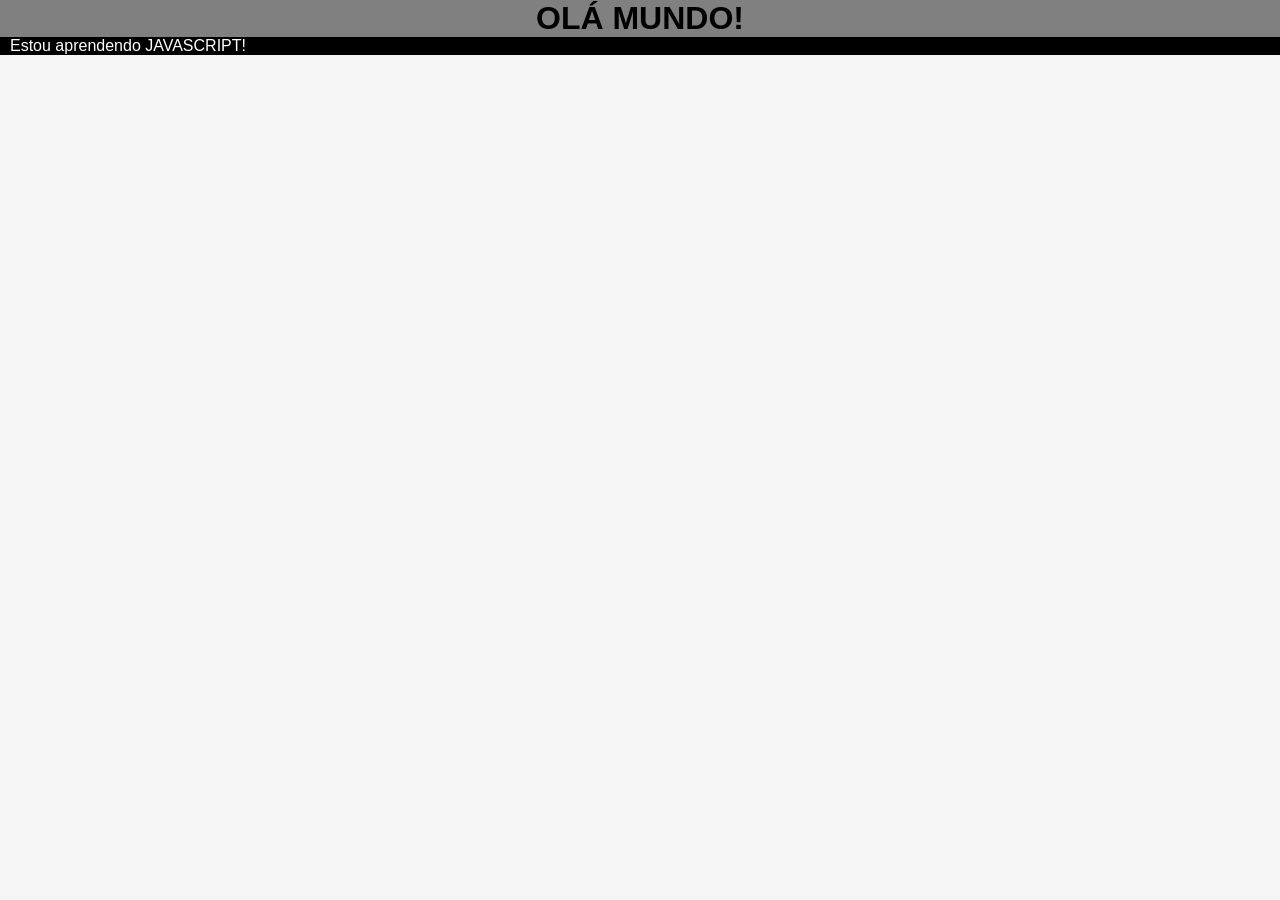
<file: Curso em Vídeo/index.html>
<!DOCTYPE html>
<html lang="pt-br">
<head>
    <meta charset="UTF-8">
    <meta name="viewport" content="width=device-width, initial-scale=1.0">
    <title>Aprendendo JAVASCRIPT</title>
    <style>
        * {
            margin: 0px;
            padding: 0px;
            box-sizing: border-box;
        }

        body {
            font-family: Verdana, Geneva, Tahoma, sans-serif;
            background-color: whitesmoke;
        }

        h1 {
            background-color: gray;
            text-align: center;
            color: black;
            text-transform: uppercase;
        }

        p {
            text-align: justify;
            text-indent: 10px;
            background-color: black;
            color: white;
            height: 100%;
        }
    </style>
</head>
<body>
    <h1>Olá MUNDO!</h1>
    <p>Estou aprendendo JAVASCRIPT!</p>
    <script>
        window.alert("ALERTA!")
        window.prompt("Qual seu nome? ")
        window.confirm("Tá correto? ")
    </script>
</body>
</html>
</file>
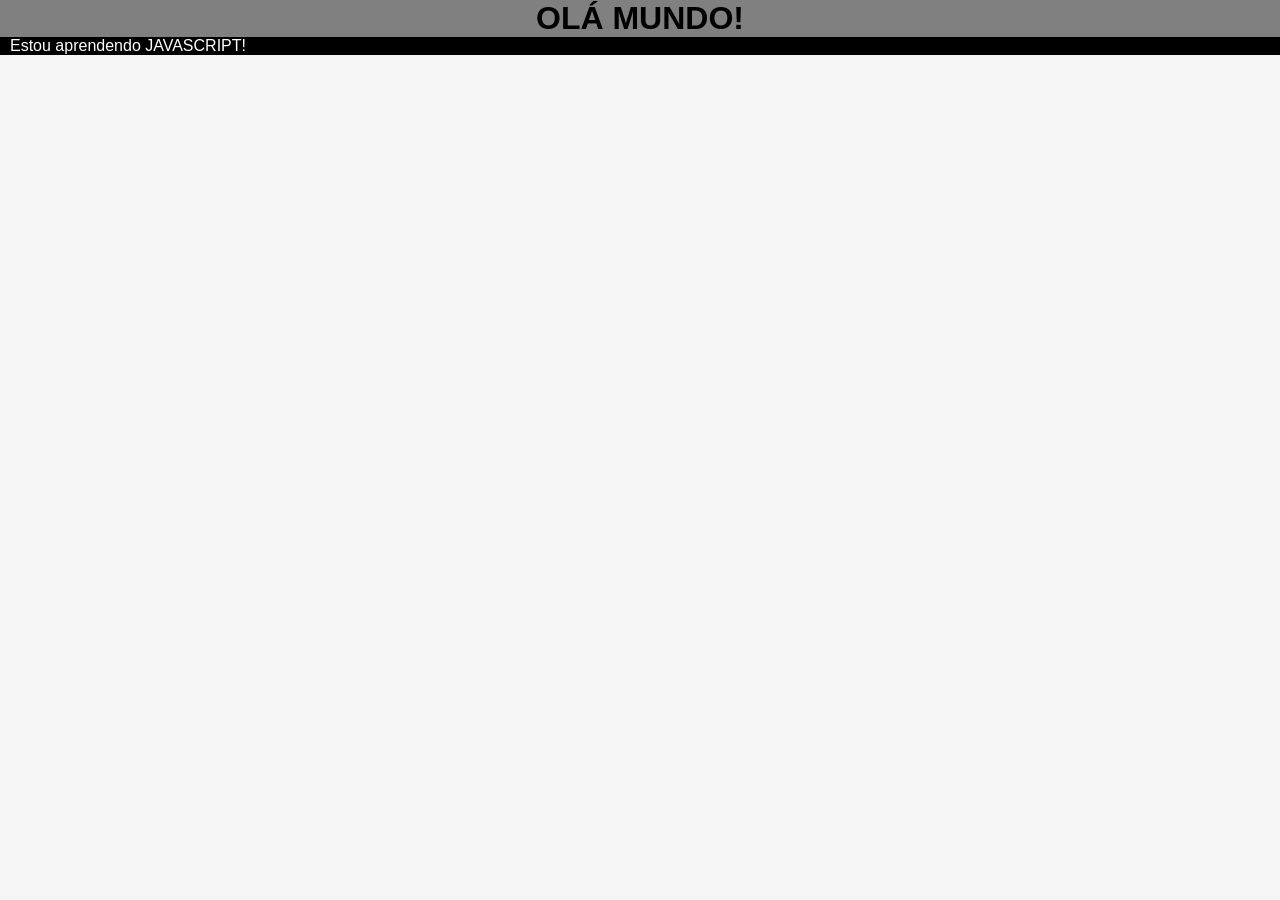
<file: Curso em Vídeo/B/conversoes.html>
<!DOCTYPE html>
<html lang="pt-br">
<head>
    <meta charset="UTF-8">
    <meta name="viewport" content="width=device-width, initial-scale=1.0">
    <title>Aprendendo JAVASCRIPT</title>
    <style>
        * {
            margin: 0px;
            padding: 0px;
            box-sizing: border-box;
        }

        body {
            font-family: Verdana, Geneva, Tahoma, sans-serif;
            background-color: whitesmoke;
        }

        h1 {
            background-color: gray;
            text-align: center;
            color: black;
            text-transform: uppercase;
        }

        p {
            text-align: justify;
            text-indent: 10px;
            background-color: black;
            color: white;
            height: 100%;
        }
    </style>
</head>
<body>
    <h1>Olá MUNDO!</h1>
    <p>Estou aprendendo JAVASCRIPT!</p>
    <script>
        window.alert("ALERTA!")
        var nome = window.prompt("Qual seu nome? "); // window.promp retorna um STRING
        window.alert("É um prazer te ver " + nome); // + nesse caso serve para concatenação.
        var number1 = window.prompt("Insira um número: ") // STRING
        var number2 = window.prompt("Insira um número2: ") // STRING
        var soma = number1 + number2 // Resulta em uma soma concatenada
        window.alert("A soma concatenada resultou em: " + soma)
        var soma_correta = Number.parseFloat(number1) + Number.parseFloat(number2)
        window.alert("A soma correta resultou em: " + soma_correta)
        // Number.parseFloat()
        // Number.paseInt()
        // Number()
        // n.toString()
        // String()
        window.alert(`Olá ${nome}, o resultado
        da sua conta foi: ${soma_correta}`)

        document.write(`${nome}, seu nome em maiúsculas é ${nome.toUpperCase()}<br>`)
        document.write(`${nome}, o seu valor em BRL é: ${soma_correta.toLocaleString("pt-BR", {style:"currency", currency: 'BRL'})}`)
    </script>
</body>
</html>
</file>
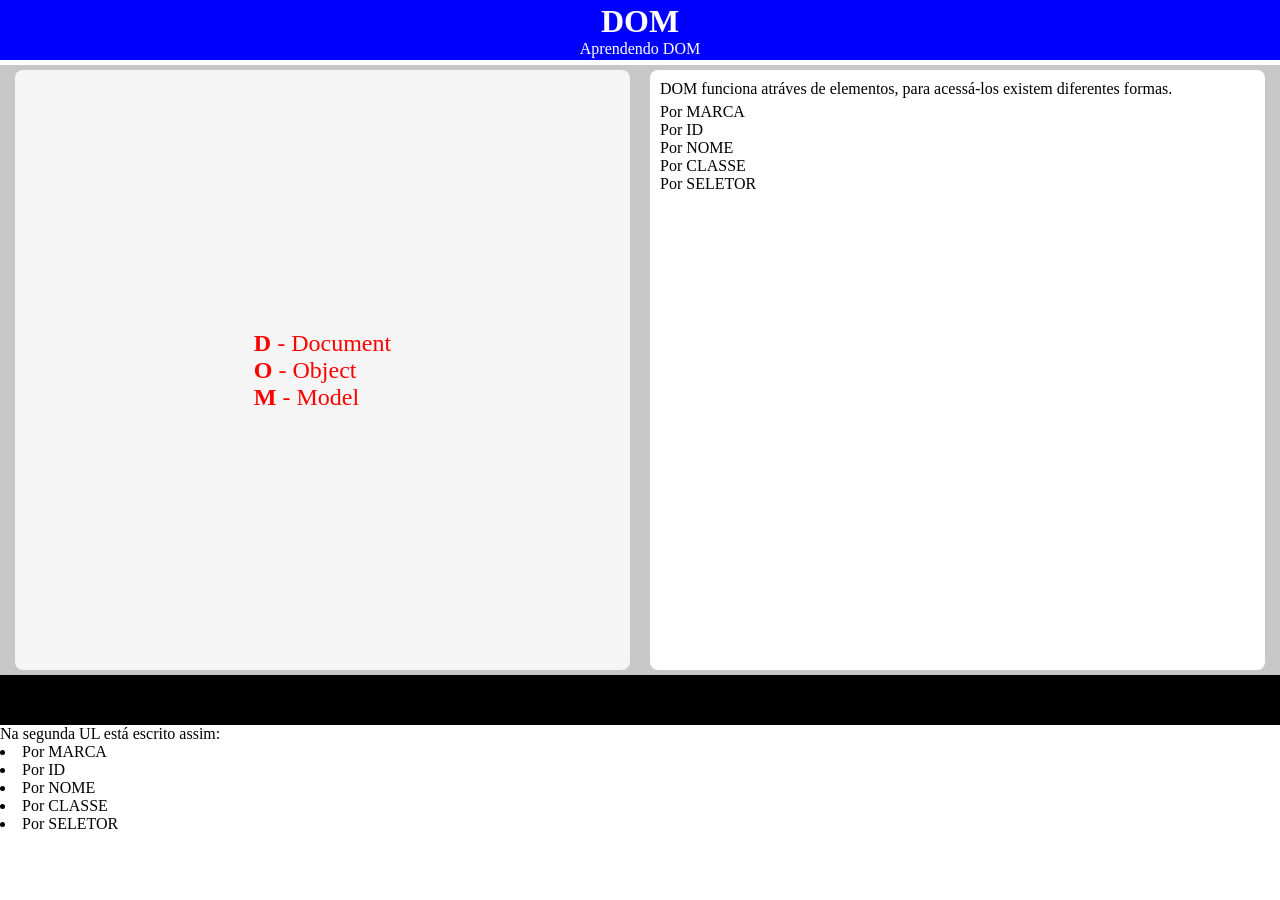
<file: Curso em Vídeo/C/dom.html>
<!DOCTYPE html>
<html lang="en">
<head>
    <meta charset="UTF-8">
    <meta name="viewport" content="width=device-width, initial-scale=1.0">
    <title>Document</title>
    <style>
        * {
            margin: 0px;
            padding: 0px;
            box-sizing: border-box;
        }
        header {
            display: flex;
            flex-direction: column;
            justify-content: center;
            align-items: center;
            background-color: black;
            color: white;
            height: 50px;
            margin-bottom: 5px;
            padding: 30px;
        }

        main {
            background-color: white;
        }

        #container-grid {
            display: grid;
            grid-template-columns: 10px 1fr 10px 1fr 10px;
            background-color: rgb(199, 199, 199);
        }

        #container-ul {
            grid-column: 2;
            display: flex;
            justify-content: center;
            align-items: center;
            background-color: gray;
            margin: 5px;
            padding: 10px;
            height: 600px;
            border-radius: 8px;
            transition: transform 0.2s ease;
        }

        #container-ul:hover {
            transform: scale(1.01);
        }

        #container-ul ul{
            font-size: 1.5em;
            list-style: none;
        }

        #container-p {
            grid-column: 4;
            display: flex;
            justify-content: flex-start;
            align-items: flex-start;
            flex-direction: column;
            background-color: gray;
            margin: 5px;
            padding: 10px;
            height: 600px;
            border-radius: 8px;
            transition: transform 0.2s ease;
        }

        #container-p:hover {
            transform: scale(1.01);
        }
        #container-p ul {
            padding-top: 5px;
            list-style: none;
        }

        footer {
            display: flex;
            justify-content: center;
            align-items: center;
            background-color: black;
            color: white;
            height: 50px;
        }
    </style>
</head>
<body>
    <header>
        <h1>DOM</h1>
        <p>Aprendendo DOM</p>
    </header>
    <main>
        <div id="container-grid">
            <div id="container-ul">
                <ul>
                    <li><strong>D</strong> - Document</li>
                    <li><strong>O</strong> - Object</li>
                    <li><strong>M</strong> - Model</li>
                </ul>
            </div>
            <div id="container-p">
                <p>DOM funciona atráves de elementos, para acessá-los existem diferentes formas.</p>
                    <ul>
                        <li>Por MARCA</li>
                        <li>Por ID</li>
                        <li>Por NOME</li>
                        <li>Por CLASSE</li>
                        <li>Por SELETOR</li>
                    </ul>
            </div>
        </div>
    </main>
    <footer>

    </footer>
    <script>
        var lista2 = window.document.getElementsByTagName("ul")[1]; //Pego a "Segunda UL"
        window.document.write("Na segunda UL está escrito assim: " + lista2.innerHTML);
        var div = window.document.getElementById("container-p");
        div.style.backgroundColor = "white"; //Pela variável seleciono a cor e altero
        window.document.getElementById("container-ul").style.color = "red";

        //Por querySelector:
        window.document.querySelector("header").style.backgroundColor = "blue";
        window.document.querySelector("div#container-ul").style.backgroundColor = "whitesmoke";
    </script>
</body>
</html>
</file>
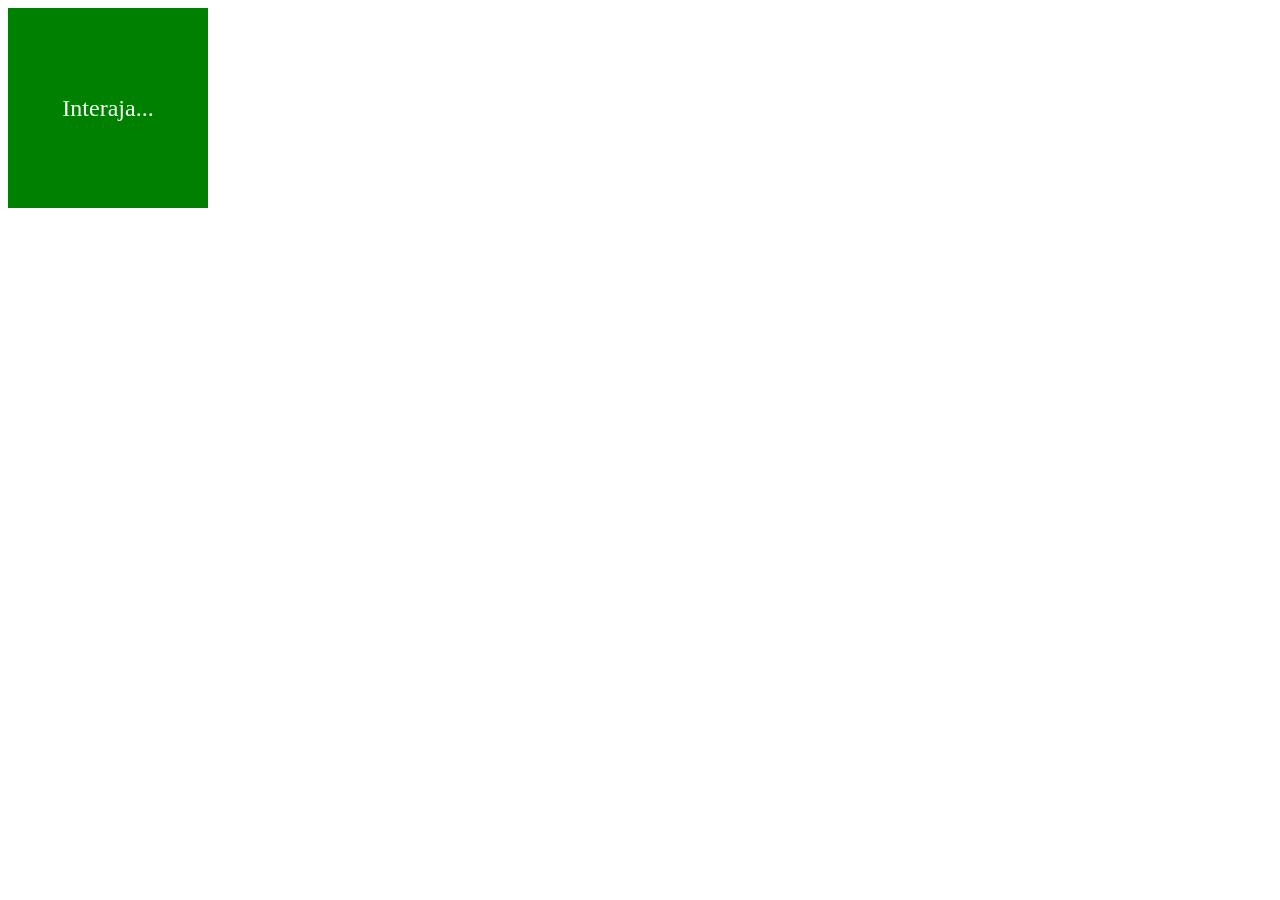
<file: Curso em Vídeo/C/eventos_dom.html>
<!DOCTYPE html>
<html lang="en">
<head>
    <meta charset="UTF-8">
    <meta name="viewport" content="width=device-width, initial-scale=1.0">
    <title>Eventos DOM</title>
    <style>
        body {
            font-size: 1.5em;
        }
        #area {
            background-color: green;
            color: white;
            width: 200px;
            height: 200px;
            line-height: 200px;
            text-align: center;
        }
    </style>
</head>
<body>
    <div id="area" onclick="clicou()" onmouseenter="entrar()" onmouseout="sair()"> <!--Coloco o nome do método, onclick vai chamar - Função()... -->
        Interaja...
    </div>


    <script>
        function clicou() {
            if (window.document.getElementById("area").style.backgroundColor == "green") {
                window.document.getElementById("area").style.backgroundColor = "red"
            }
            else {
                window.document.getElementById("area").style.backgroundColor = "green"
            }
        }
        function entrar() {
            window.document.getElementById("area").innerText = "Entrou!"
        }

        function sair() {
            window.document.getElementById("area").innerText = "Saiu!"
        }
    </script>
</body>
</html>
</file>
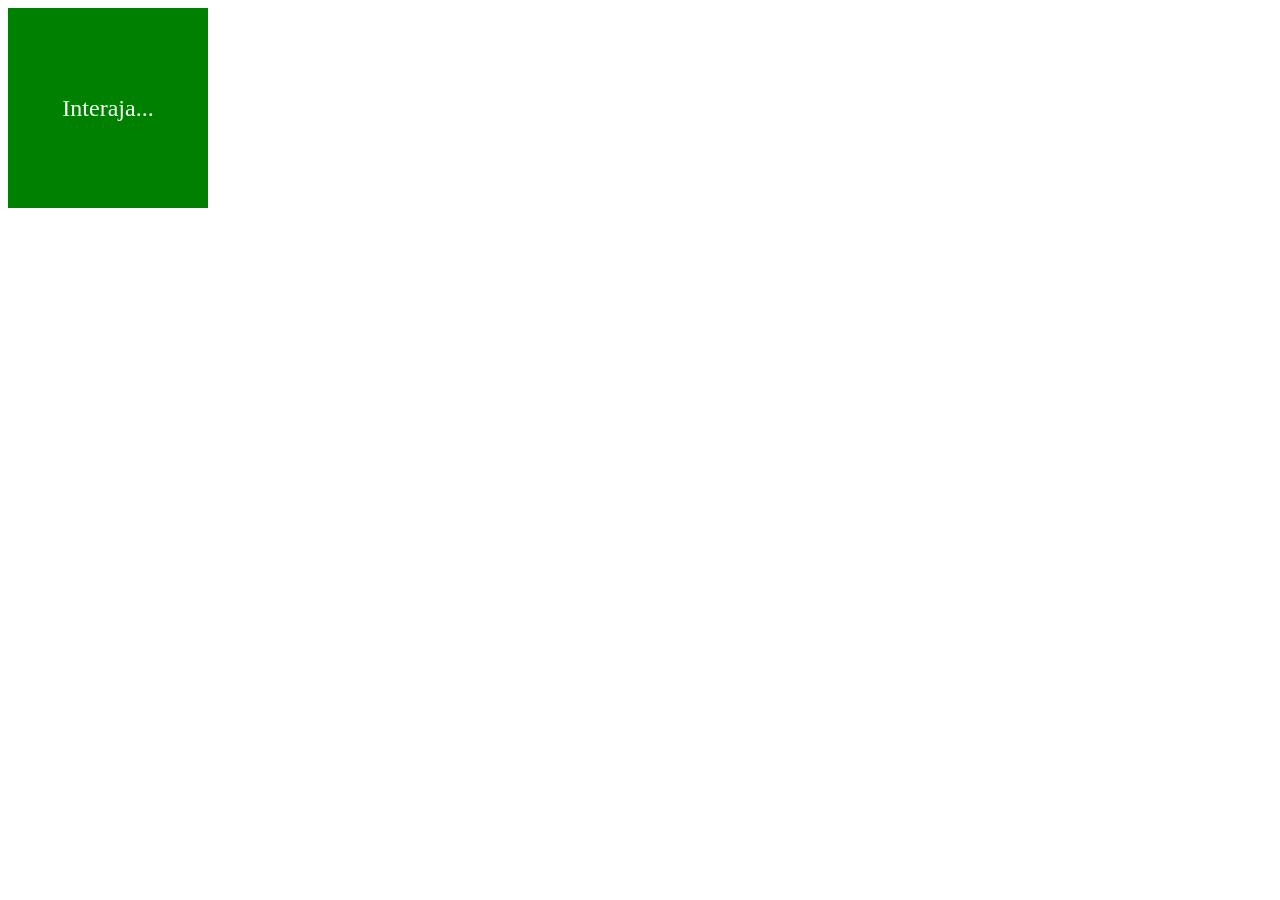
<file: Curso em Vídeo/C/eventos_dom_listener.html>
<!DOCTYPE html>
<html lang="en">
<head>
    <meta charset="UTF-8">
    <meta name="viewport" content="width=device-width, initial-scale=1.0">
    <title>Eventos DOM</title>
    <style>
        body {
            font-size: 1.5em;
        }
        #area {
            background-color: green;
            color: white;
            width: 200px;
            height: 200px;
            line-height: 200px;
            text-align: center;
        }
    </style>
</head>
<body>
    <div id="area"> <!--Coloco o nome do método, onclick vai chamar - Função()... -->
        Interaja...
    </div>


    <script>
        
        window.document.getElementById("area").addEventListener("click", clicou); // Sem VAR
        var div_area = window.document.getElementById("area"); // Com VAR
        div_area.addEventListener("mouseenter", entrar); // Com VAR
        div_area.addEventListener("mouseout", sair);
        function clicou() {
            if (window.document.getElementById("area").style.backgroundColor == "green") {
                window.document.getElementById("area").style.backgroundColor = "red";
            }
            else {
                window.document.getElementById("area").style.backgroundColor = "green";
            }
        }
        function entrar() {
            window.document.getElementById("area").innerText = "Entrou!";
        }

        function sair() {
            window.document.getElementById("area").innerText = "Saiu!";
        }
    </script>
</body>
</html>
</file>
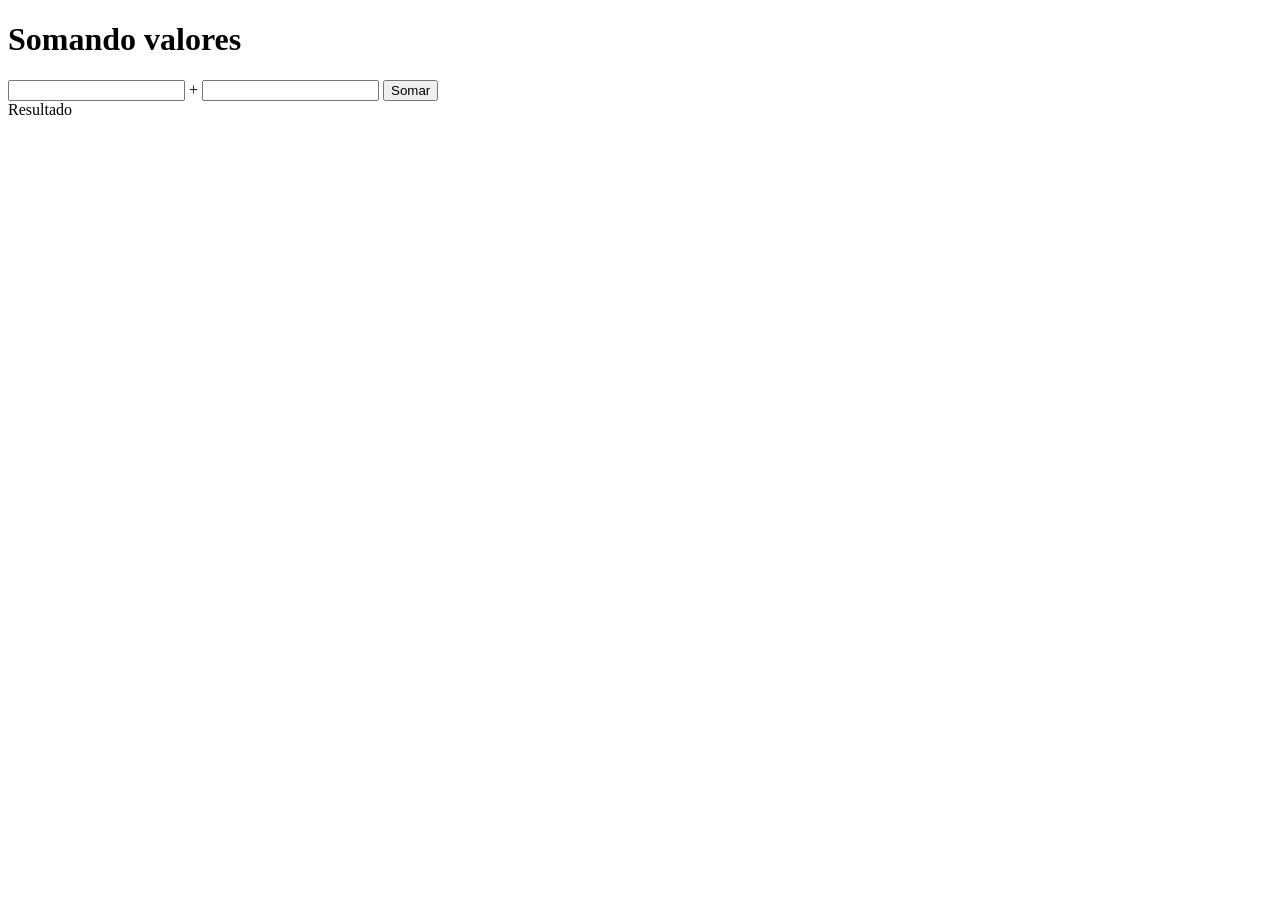
<file: Curso em Vídeo/C/inputs.html>
<!DOCTYPE html>
<html lang="en">
<head>
    <meta charset="UTF-8">
    <meta name="viewport" content="width=device-width, initial-scale=1.0">
    <title>Praticando DOM</title>
</head>
<body>
    <h1>Somando valores</h1>
    <input type="number" name="n1" id="id_n1"> +
    <input type="number" name="n2" id="id_n2">
    <input type="button" value="Somar" onclick="somar()">
    <div id="resultado">
        Resultado
    </div>
    <script>

        var n1 = window.document.getElementById("id_n1");
        var n2 = window.document.getElementById("id_n2");
        var resultado = window.document.querySelector("div#resultado");

        function somar() {
            var soma = Number(n1.value) + Number(n2.value);
            resultado.innerHTML = `A soma entre ${n1.value} e ${n2.value} é igual a: ${soma}`;
            }
    </script>
</body>
</html>
</file>
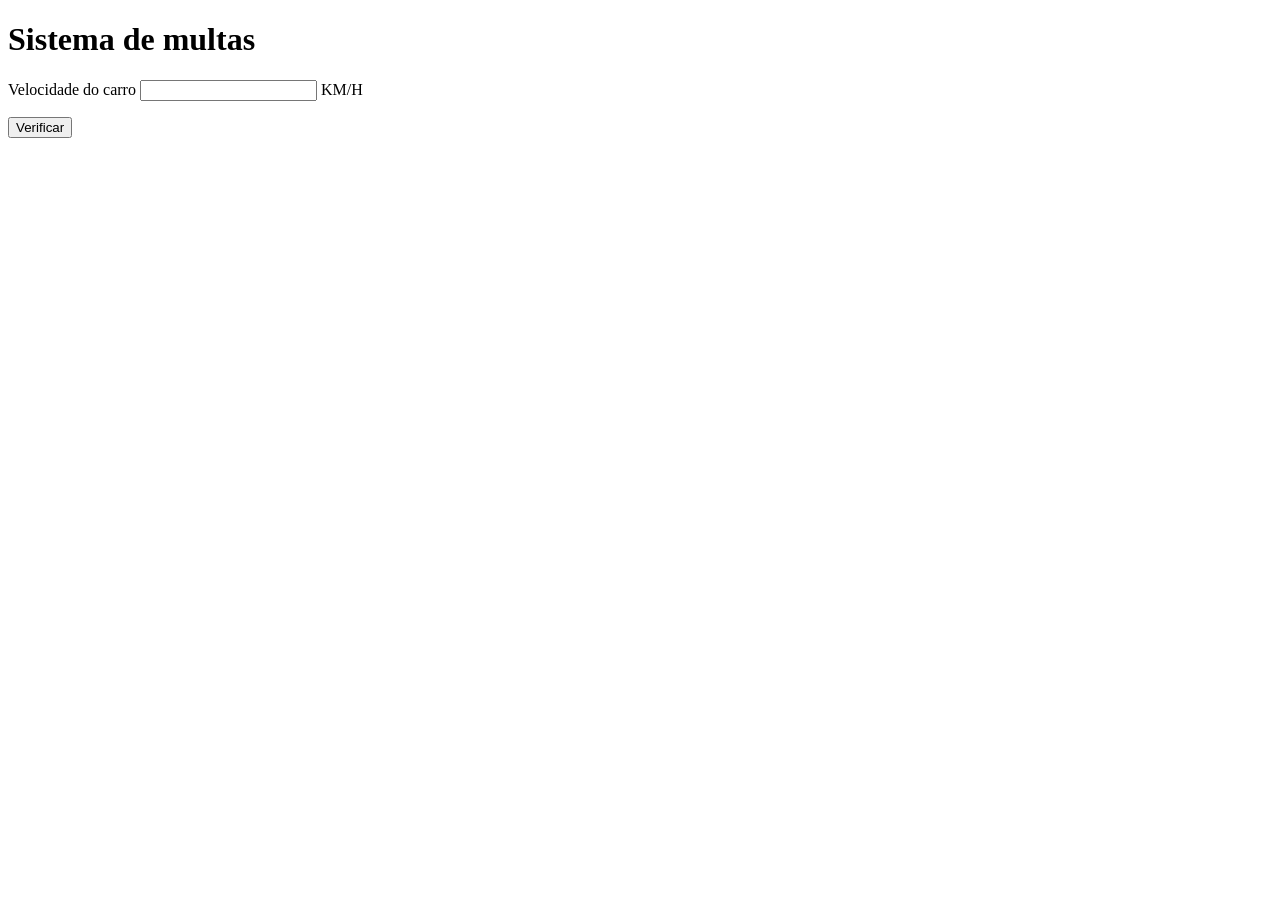
<file: Curso em Vídeo/D/condicoes.html>
<!DOCTYPE html>
<html lang="en">
<head>
    <meta charset="UTF-8">
    <meta name="viewport" content="width=device-width, initial-scale=1.0">
    <title>DETRAN</title>
</head>
<body>
    <h1>Sistema de multas</h1>
    <p>Velocidade do carro <input type="number" name="vel" id="idvel"> KM/H</p>
    <input type="button" value="Verificar" onclick="calcular()">
    <div id="resposta">

    </div>
    
    <script>
        function calcular() {
            var velocidade = document.getElementById("idvel");
            var velocidade = Number(velocidade.value);
            var local_resposta = document.getElementById("resposta");

            local_resposta.innerHTML = `<p>Sua velocidade atual é de: <strong>${velocidade}</strong></p>`
            if (velocidade > 60) {
                local_resposta.innerHTML += `<p> MULTADO! </p>`;
            }
            else {
                local_resposta.innerHTML += `<p> SEM MULTAS. </p>`;
            }
            
        }
    </script>
</body>
</html>
</file>
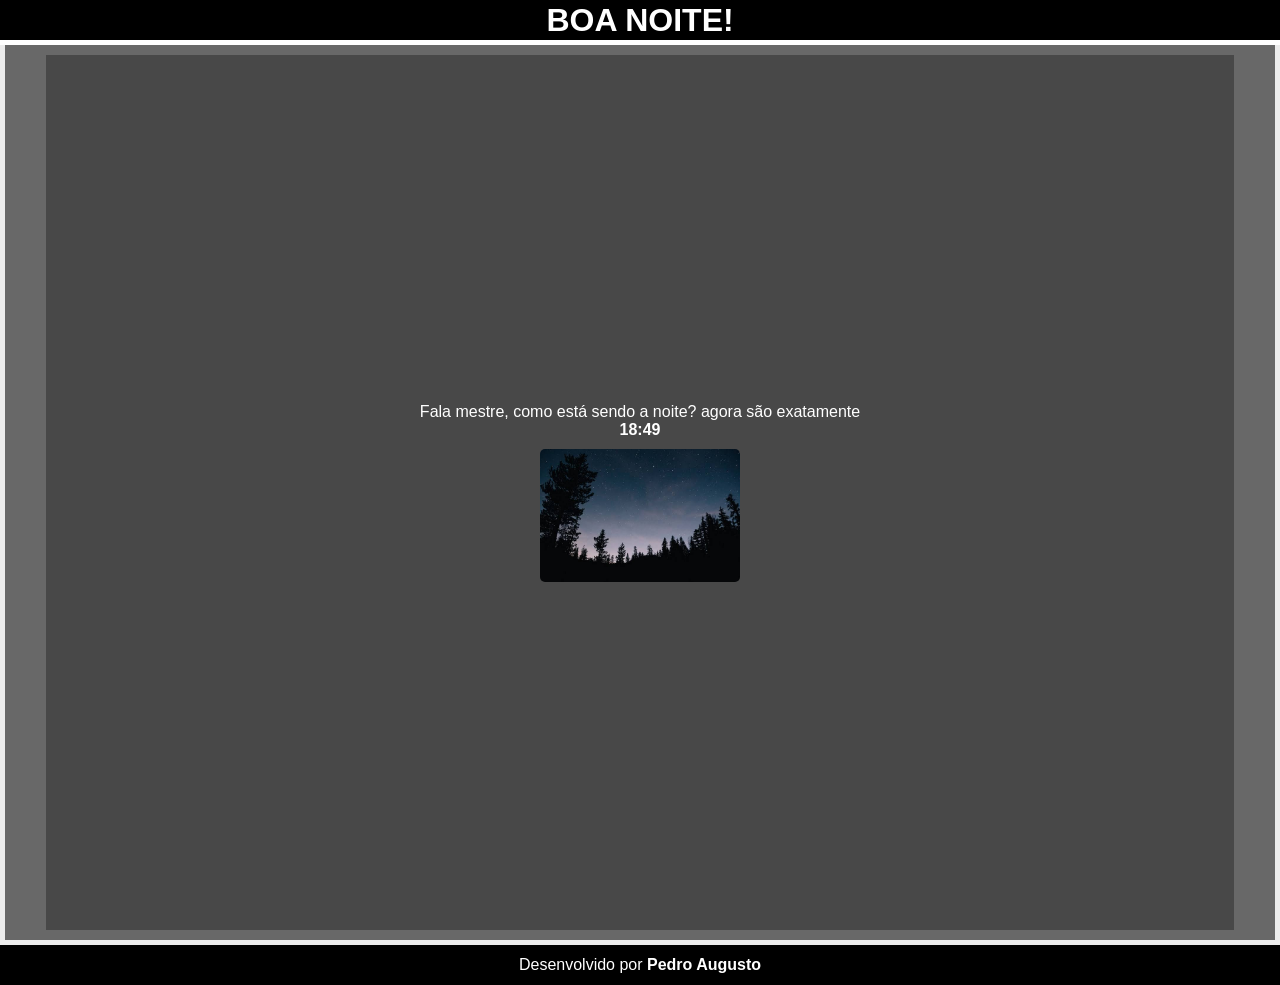
<file: Curso em Vídeo/D/exercicio1.html>
<!DOCTYPE html>
<html lang=pt-br">
<head>
    <meta charset="UTF-8">
    <meta name="viewport" content="width=device-width, initial-scale=1.0">
    <title>Relógio</title>
    <style>
        * {
            margin: 0px;
            padding: 0px;
            box-sizing: border-box;
        }
        /*Variáveis*/
        :root {
            --fundo-header: #000000;
            --fundo-footer: #000000;
            --fundo-main: #ececec;
            --fundo-section: #686868;
            --titulo: #ffffff;
            --texto: #ffffff;
            --cartao: #3f3f3fc5;
        }

        body {
            min-height: 100vh;
            font-family: Verdana, Geneva, Tahoma, sans-serif;
        }

        header {
            display: flex;
            justify-content: center;
            align-items: center;
            height: 40px;
            background-color: var(--fundo-header);
            color: var(--texto);
            padding: 20px;
            margin-bottom: 5px;
        }

        main {
            display: grid;
            height: 100vh;
            grid-template-columns: 5px 1fr 5px;
            grid-template-rows: 1fr;
            background-color: var(--fundo-main);
        }

        section#container {
            grid-column: 2;
            display: flex;
            justify-content: center;
            align-items: center;
            flex-direction: column;
            background-color: var(--fundo-section);
            padding: 10px;
            margin-bottom: 5px;
        }

        #conteudo {
            display: flex;
            justify-content: center;
            align-items: center;
            flex-direction: column;
            flex-wrap: wrap;
            width: 95%;
            background-color: var(--cartao);
            height: 100%;
        }

        #parag-msg {
            color: var(--texto);
            text-align: center;
        }

        #section-img {
            border-radius: 5px;
            width: 200px;
            margin-top: 10px;
        }

        footer {
            display: flex;
            justify-content: center;
            align-items: center;
            height: 40px;
            color: var(--texto);
            background-color: var(--fundo-header);
        }


    </style>
</head>
<body>
    <header>
        <h1 id="header-msg">Bom dia!</h1>
    </header>
    <main>
        <section id="container">
            <div id="conteudo">
                <p id="parag-msg">Olá, agora são...</p>
                <img src="#" alt="Imagem de acordo com a hora" id="section-img">
            </div>
        </section>
    </main>
    <footer>
        <p>Desenvolvido por <strong>Pedro Augusto</strong></p>
    </footer>

    <script>

        //Aqui começa a prática, fiz sem ver o tutorial, apenas com que entendi

        var header_msg = document.getElementById("header-msg"); 
        var parag_msg = document.getElementById("parag-msg");
        var section_img = document.getElementById("section-img");
        var hora = new Date();
        var hora_atual = hora.getHours()
        var minuto_atual = hora.getMinutes()

        //Horas
        if (hora_atual < 12) {
            header_msg.innerHTML = "BOM DIA!";
            parag_msg.innerHTML = `Olá chefe, preparado para a manhã? agora são exatamente <strong>${hora_atual}</strong>`;
            document.getElementById("section-img").src = "img-manha.jpg"
        }
        else if (hora_atual < 18) {
            header_msg.innerHTML = "BOA TARDE!";
            parag_msg.innerHTML = `Que bom que chegou! Como está indo sua tarde? agora são exatamente <strong>${hora_atual}</strong>`;
            document.getElementById("section-img").src = "img-tarde.jpg"
        }

        //Desenvolvi completo com a img apenas para noite
        else {
            header_msg.innerHTML = "BOA NOITE!";
            parag_msg.innerHTML = `Fala mestre, como está sendo a noite? agora são exatamente <br> <strong>${hora_atual}:${minuto_atual}</strong>`;
            document.getElementById("section-img").src = "img-noite.jpg"
        }

    </script>
</body>
</html>
</file>
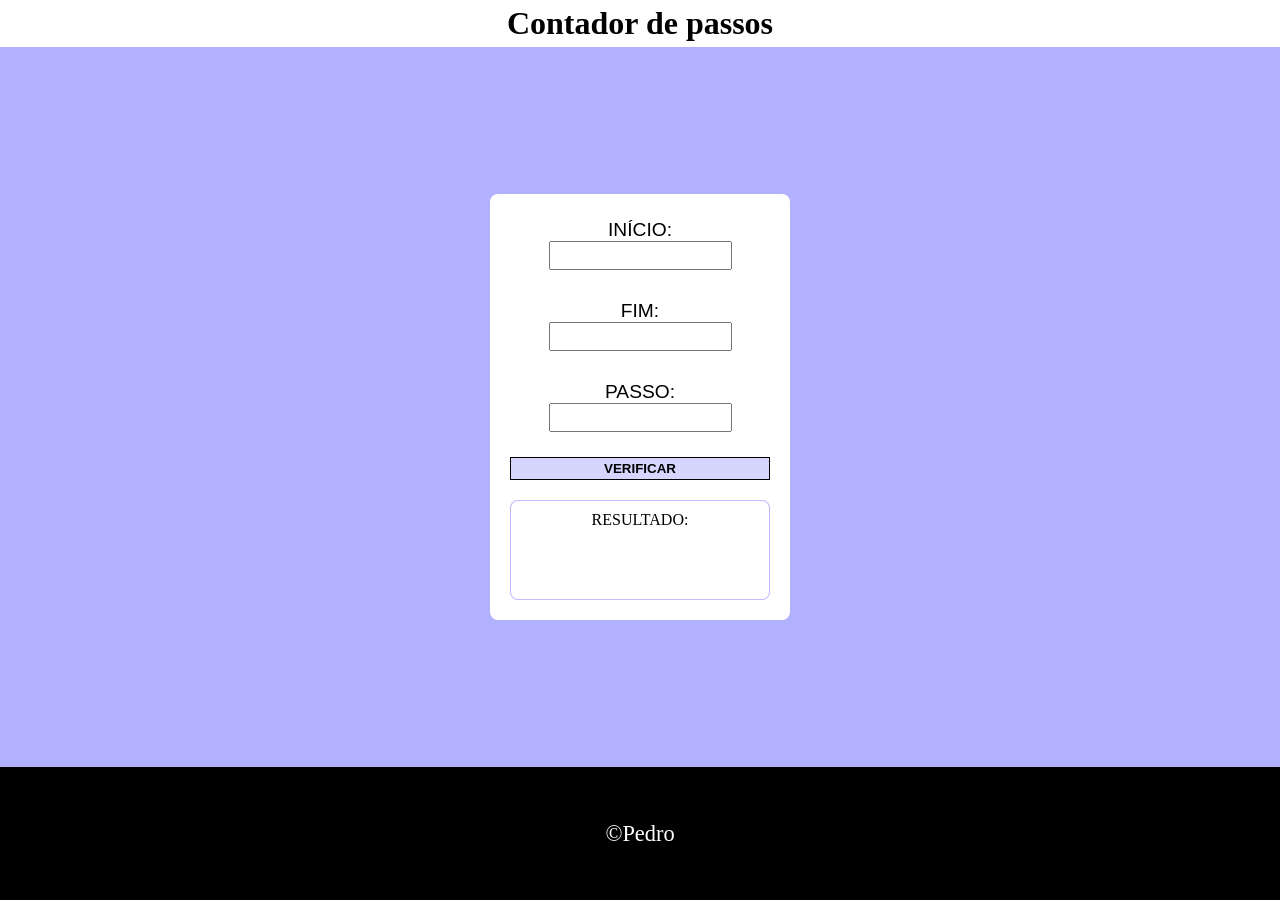
<file: Curso em Vídeo/E/exercicio1.html>
<!DOCTYPE html>
<html lang="pt-br">
<head>
    <meta charset="UTF-8">
    <meta name="viewport" content="width=device-width, initial-scale=1.0">
    <title>Contador de passos</title>
    <style>
        * {
            padding: 0px;
            margin: 0px;
            box-sizing: border-box;
        }

        body {
            background-color: rgba(55, 55, 252, 0.39);
        }

        h1 {
            text-align: center;
            padding: 5px;
            background-color: white;

        }

        main {
            display: flex;
            justify-content: center;
            align-items: center;
            height: 80vh;
        }
        
        section {
            display: flex;
            justify-content: center;
            flex-direction: column;
            gap: 20px;
            padding: 20px;
            background-color: white;
            width: 300px;
            border-radius: 8px;
        }

        div {
            display: flex;
            justify-content: center;
            align-items: center;
            flex-direction: column;
            padding: 5px;
        }
        
        div label {
            font-size: 1.2em;
            text-transform: uppercase;
            font-family: Verdana, Geneva, Tahoma, sans-serif;
        }

        div input[type="number"] {
            padding: 5px;
        }

        input[type="button"] {
            padding: 3px;
            background-color: rgba(76, 76, 250, 0.233);
            transition: transform 0.3s ease;
            border: 1px solid black;
            text-transform: uppercase;
            font-weight: bold;
        }

        input[type="button"]:hover {
            transform: scale(1.1);
            background-color: rgba(76, 76, 250, 0.377);
        }

        div#res {
            display: flex;
            justify-content: flex-start;
            align-items: center;
            background-color: white;
            padding: 10px;
            border: 1px solid rgba(76, 76, 250, 0.377);;
            border-radius: 8px;

            height: 100px; /*Pedi ajuda da IA nesse treco para configurar essa barra de rolagem, ficou TOP*/
            overflow-y: auto;
            overflow-x: hidden;
        }

        footer {
            display: flex;
            justify-content: center;
            align-items: center;
            background-color: black;
            color: white;
            height: calc(100vh - 80vh - 47px);
            font-size: 1.4em;
        }
    </style>
</head>
<body>
    <h1>
        Contador de passos
    </h1>
    <main>
        <section>

            <div id="inicio">
                <label for="inicio">Início:</label>
                <input type="number" name="inicio" id="idinicio">
            </div>
            <div id="fim">
                <label for="fim">Fim:</label>
                <input type="number" name="fim" id="idfim">
            </div>
            <div>
                <label for="passo">Passo:</label>
                <input type="number" name="passo" id="idpasso">
            </div>

            <input type="button" value="Verificar" onclick="verificar()">
            <div id="res"> RESULTADO:</div>
        </section>
    </main>

    <footer>&copy;Pedro</footer>

    <script>
        function verificar() {
            //Começando a perceber a diferença de VAR, LET e CONST
            //Já tinha a base de escopo devido ao python, agora só analisar um pouco mais.

            const input_inicio = Number(document.getElementById("idinicio").value); //Transformo em Number
            const input_fim = Number(document.getElementById("idfim").value); //Transformo em Number
            const input_passo = Number(document.getElementById("idpasso").value); //Transformo em Number
            const div_resultado = document.getElementById("res");
            
            if (input_passo <= 0) {
                div_resultado.innerHTML = "Valor inválido" 
                return
            }
            
            if (input_inicio < input_fim) { // Exemplo: inicio = 0, fim = 10, usa esse caso
                div_resultado.innerHTML = "" //Remove o texto anterior
                for (let contador = input_inicio; contador <= input_fim; contador += input_passo) {  // (inicio; fim; passo)

                div_resultado.innerHTML += `&rarr; ${contador}  `
                }
            }

            else { //Exemplo: inicio = 10, fim = 0, usa esse caso
                div_resultado.innerHTML = "" //Remove o texto anterior
                for (let contador = input_inicio; contador >= input_fim; contador -= input_passo) {  // (inicio; fim; passo)

                div_resultado.innerHTML += `&rarr; ${contador}  `
                }                
            }
        }

    </script>
</body>
</html>
</file>
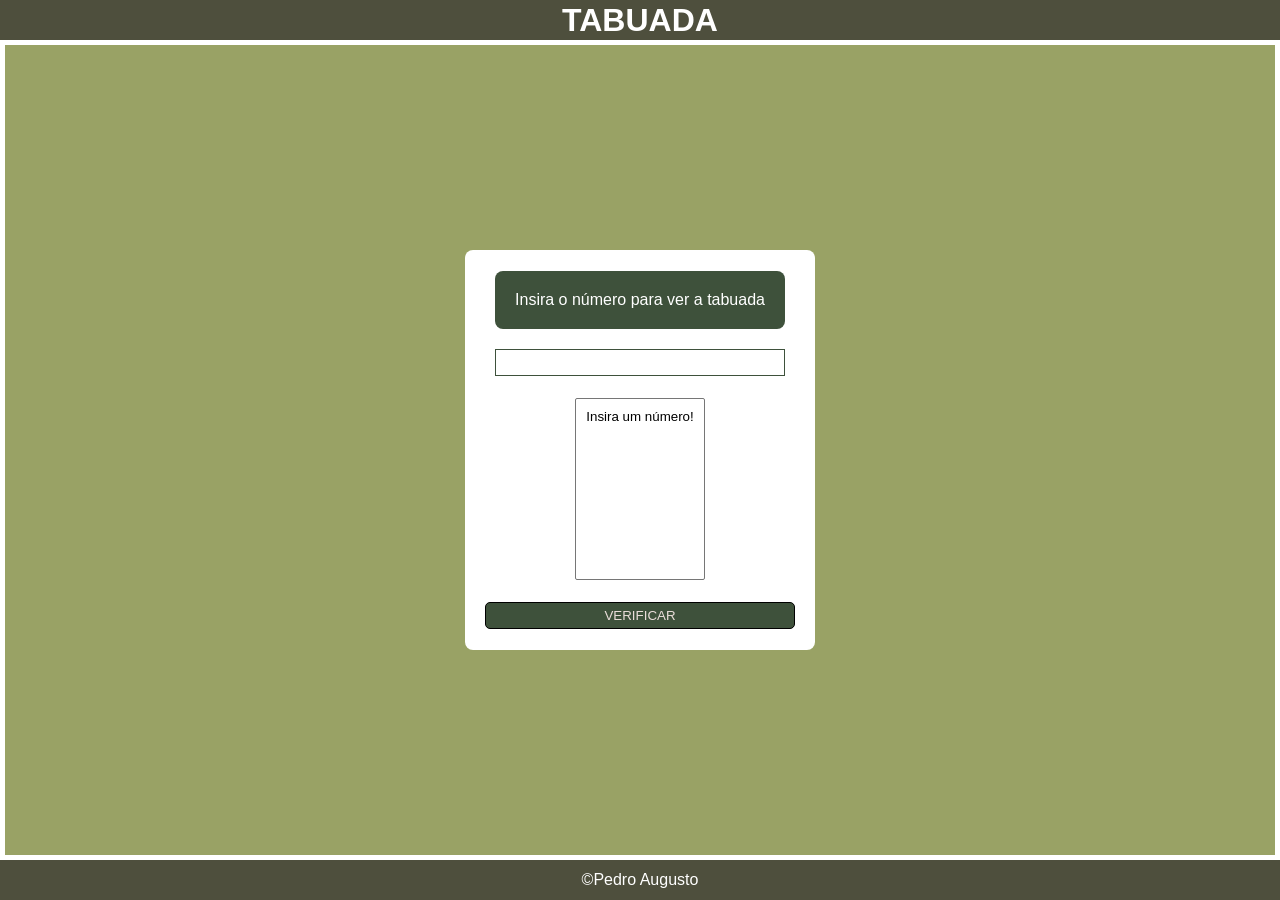
<file: Curso em Vídeo/E/exercicio2.html>
<!DOCTYPE html>
<html lang="pt-br">
<head>
    <meta charset="UTF-8">
    <meta name="viewport" content="width=device-width, initial-scale=1.0">
    <title>Tabuada</title>
    <style>

        :root {
            --fundo-cabecalho: #4E4F3D;
            --fundo-principal: #99A265;
            --verde-escuro: #3E513B;
            --branco: #EADEDA;

        }
        * {
            padding: 0px;
            margin: 0px;
            box-sizing: border-box;
        }

        body {
            display: flex; /*Novo método para fazer o main ocupar a altura toda*/
            flex-direction: column;
            min-height: 100vh;
            font-family: Verdana, Geneva, Tahoma, sans-serif;
        }

        header,footer {
            display: flex;
            justify-content: center;
            align-items: center;
            height: 40px;
            background-color: var(--fundo-cabecalho);
        }

        h1 {
            color: white;
            text-transform: uppercase;
        }

        main {
            display: grid;
            flex: 1; /*Com o body flex, usar flex:1 aqui faz o main crescer e ocupar tudo entre footer e header*/
            grid-template-columns: 5px 1fr 5px;
            background-color: white;
        }

        section {
            grid-column: 2; /*Filho do main*/
            display: flex;
            justify-content: center;
            align-items: center;
            flex-direction: column;
            margin: 5px 0px;
            background-color: var(--fundo-principal);
        }
        
        .cartao {
            display: flex;
            justify-content: space-evenly;
            align-items: center;
            flex-direction: column;
            width: 100%;
            max-width: 350px;
            height: 100%;
            max-height: 400px;
            padding: 20px;
            border-radius: 8px;
            background-color: white;
        }

        #container-num {
            display: flex;
            justify-content: center;
            align-items: center;
            flex-direction: column;
        }

        #container-num label {
            background-color: var(--verde-escuro);
            padding: 20px;
            color: white;
            text-align: center;
            border-radius: 8px;
        }

        #container-num input[type="number"] {
            padding: 5px;
            margin: 20px 0px;
            width: 100%;
            border: 1px solid var(--verde-escuro);
        }
        
        .cartao input[type="button"] {
            padding: 5px;
            width: 100%;
            margin-top: 20px;
            background-color: var(--verde-escuro);
            color: var(--branco);
            text-transform: uppercase;
            border: 1px solid black;
            border-radius: 5px;
            transition: transform 0.3s ease, font-size 0.4s ease, border-left 0.3s ease;
        }

        .cartao input[type="button"]:hover {
            transform: scale(1.1);
            font-size: 1em;
        }

        select {
            padding: 10px;
        }

        select option {
            font-family: Verdana, Geneva, Tahoma, sans-serif;
            font-size: 1.0em;
        }

        footer {
            color: white;
        }

    </style>
</head>
<body>
    <header>
        <h1>Tabuada</h1>
    </header>

    <main>
        <section>
            <div class="cartao">
                <div id="container-num">
                    <label for="idnum_tabuada">Insira o número para ver a tabuada</label>
                    <input type="number" name="num_tabuada" id="idnum_tabuada">
                </div>
                <div id="container-select">
                    <select name="select" id="idselect" size="10">
                        <option>Insira um número!</option>
                    </select>
                </div>
                <input type="button" value="Verificar" onclick="VerTabuada()">
            </div>
        </section>
    </main>

    <footer>
        <p>&copy;Pedro Augusto</p>
    </footer>

    <script>


        function VerTabuada() {
            const num_fornecido = Number(document.getElementById("idnum_tabuada").value);
            const caixa_select = document.getElementById("idselect");
            
            if (num_fornecido < 0) {
                caixa_select.innerHTML = ''
                let item = document.createElement('option');
                item.text = "Porfavor insira um número válido";
                caixa_select.appendChild(item)
            }

            else {
                let contador = 1;
                caixa_select.innerHTML = '' // Limpa a caixa do select

                while (contador <= 10) {
                    let item = document.createElement('option'); //Select do HTML trabalho com Option, criou uma.
                    item.text = `${contador} x ${num_fornecido} = ${num_fornecido * contador}`; // Multiplico
                    caixa_select.appendChild(item); //Adiciono o filho item
                    contador += 1;
                }
            }
            
        }
    </script>
</body>
</html>
</file>
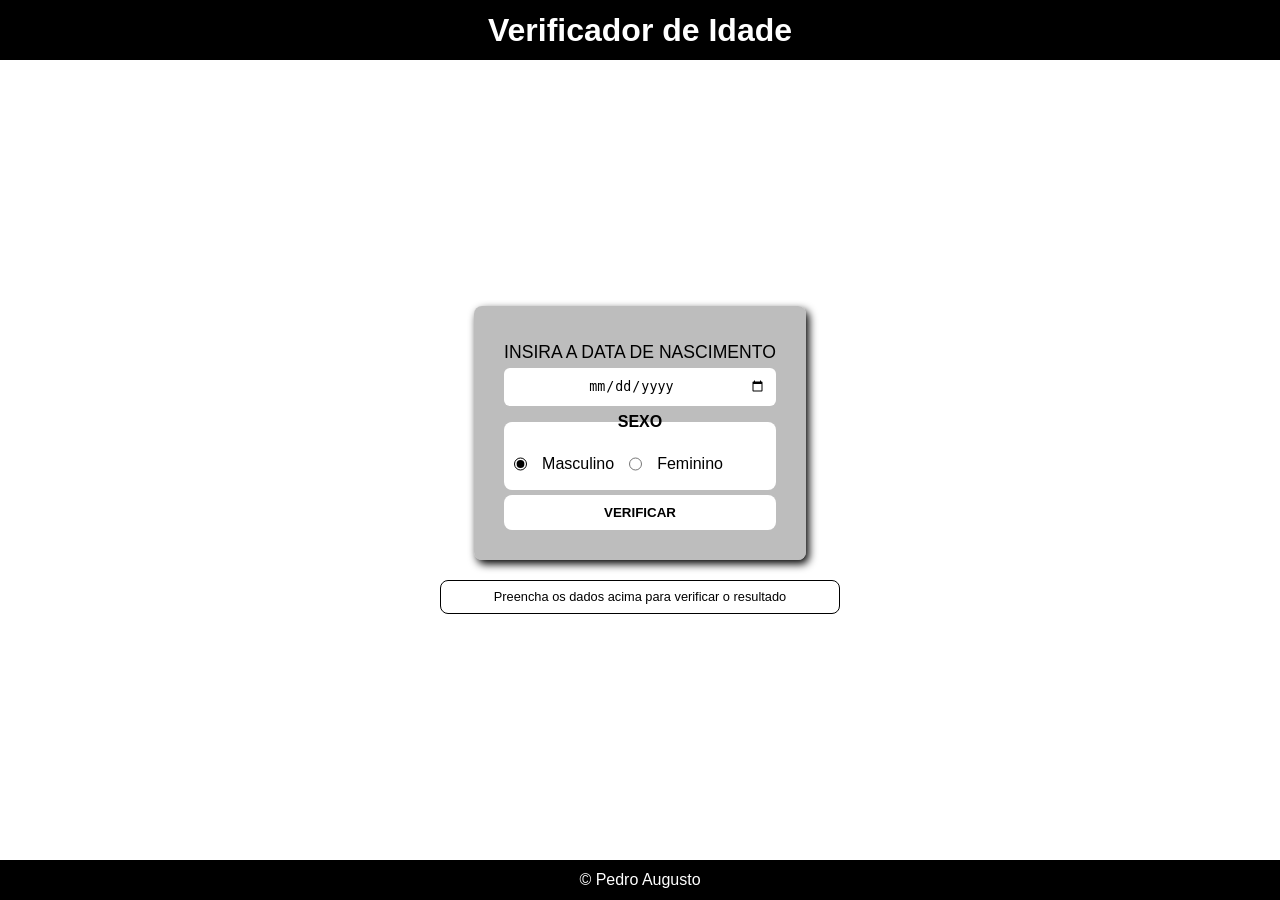
<file: Curso em Vídeo/D/exercicio2/exercicio2.html>
<!DOCTYPE html>
<html lang="pt-br">
<head>
    <meta charset="UTF-8">
    <meta name="viewport" content="width=device-width, initial-scale=1.0">
    <title>Verificador de Idade</title>
    <link rel="stylesheet" href="style.css">
</head>
<body>
    <div id="pagina">
        <header>
            <h1>Verificador de Idade</h1>
        </header>

        <main>
            <section>
                    <form action="#">

                        <div id="div-input">
                            <label for="iddate"> Insira a Data de Nascimento</label>
                            <input type="date" name="fdate" id="iddate">
                        </div>

                        <fieldset>
                            <legend>Sexo</legend>
                            <input type="radio" name="sex-input" id="idmasc" checked>
                            <label for="idradio">Masculino</label>
                            <input type="radio" name="sex-input" id="idfem">
                            <label for="idfem">Feminino</label>
                        </fieldset>
                        <input type="button" value="Verificar" onclick="verificar_idade()">
                    </form>
                <div id="res">
                    <p>Preencha os dados acima para verificar o resultado</p> <!--Aqui é exibido a resposta -->
                </div>
            </section>
        </main>
        <footer>
            <p>&copy; Pedro Augusto</p>
        </footer>
        <script src="script.js"></script>
    </div>

</body>
</html>
</file>
<file: Curso em Vídeo/D/exercicio2/style.css>
@charset "UTF-8";

* {
    margin: 0px;
    padding: 0px;
    box-sizing: border-box;
}

body {
    font-family: Verdana, Geneva, Tahoma, sans-serif;
    line-height: 2.0em;

}

#pagina {
    min-height: 100vh;
    display: flex;
    flex-direction: column;
}

header, footer{
    background-color: black;
    height: 60px;
    width: 100%;
    display: flex;
    justify-content: center;
    align-items: center;
    text-align: center;
    color: white;
}

header h1 {
    padding: 10px;
}

main {
    display: grid;
    grid-template-columns: 5px 1fr 5px;
    flex: 1;
}

section {
    grid-column: 2;
    display: flex;
    justify-content: center;
    align-items: center;
    flex-direction: column;
}

form {
    background-color: rgba(161, 161, 161, 0.699);
    padding: 30px;
    border-radius: 8px;
    box-shadow: 3px 4px 8px 0px;
}

#div-input {
    display: flex;
    flex-direction: column;
    justify-content: flex-start;
    align-items: center;
}

#div-input label {
    text-transform: uppercase;
    font-size: 1.1em;
    flex-wrap: wrap;
}

input[type="date"] {
    padding: 10px;
    text-align: center;
    width: 100%;
    background-color: white;
    border-radius: 6px;
    border: none;
}

fieldset {
    display: flex;
    gap: 15px;
    padding: 10px;
    background-color: white;
    border: none;
    border-radius: 8px;
}

fieldset input[type="radio"] {
    cursor: pointer;
    color: black;
}

fieldset input[type="radio"]:checked {
    accent-color: black; /*Altera a cor do botão*/
}

fieldset input[type="radio"]:hover {
    transform: scale(1.1);
}

legend {
    padding: 0 6px;
    font-weight: bold;
    text-align: center;
    text-transform: uppercase;
    font-family: Verdana, Geneva, Tahoma, sans-serif;
}

form input[type="button"] {
    display: block;
    padding: 10px;
    width: 100%;
    margin-top: 5px;
    border-radius: 8px;
    text-transform: uppercase;
    text-align: center;
    font-weight: bold;
    background-color: white;
    border: none;
    transition: transform 0.3s ease;
}

form input[type="button"]:hover {
    transform: scale(1.1);
    background-color: rgb(226, 226, 226);
}

#res {
    display: block;
    width: 400px;
    margin-top: 20px;
    background-color: white;
    border: 1px solid black;
    border-radius: 8px;
    text-align: center;
    font-size: 0.8em;
}

footer {
    height: 40px;
}
</file>
